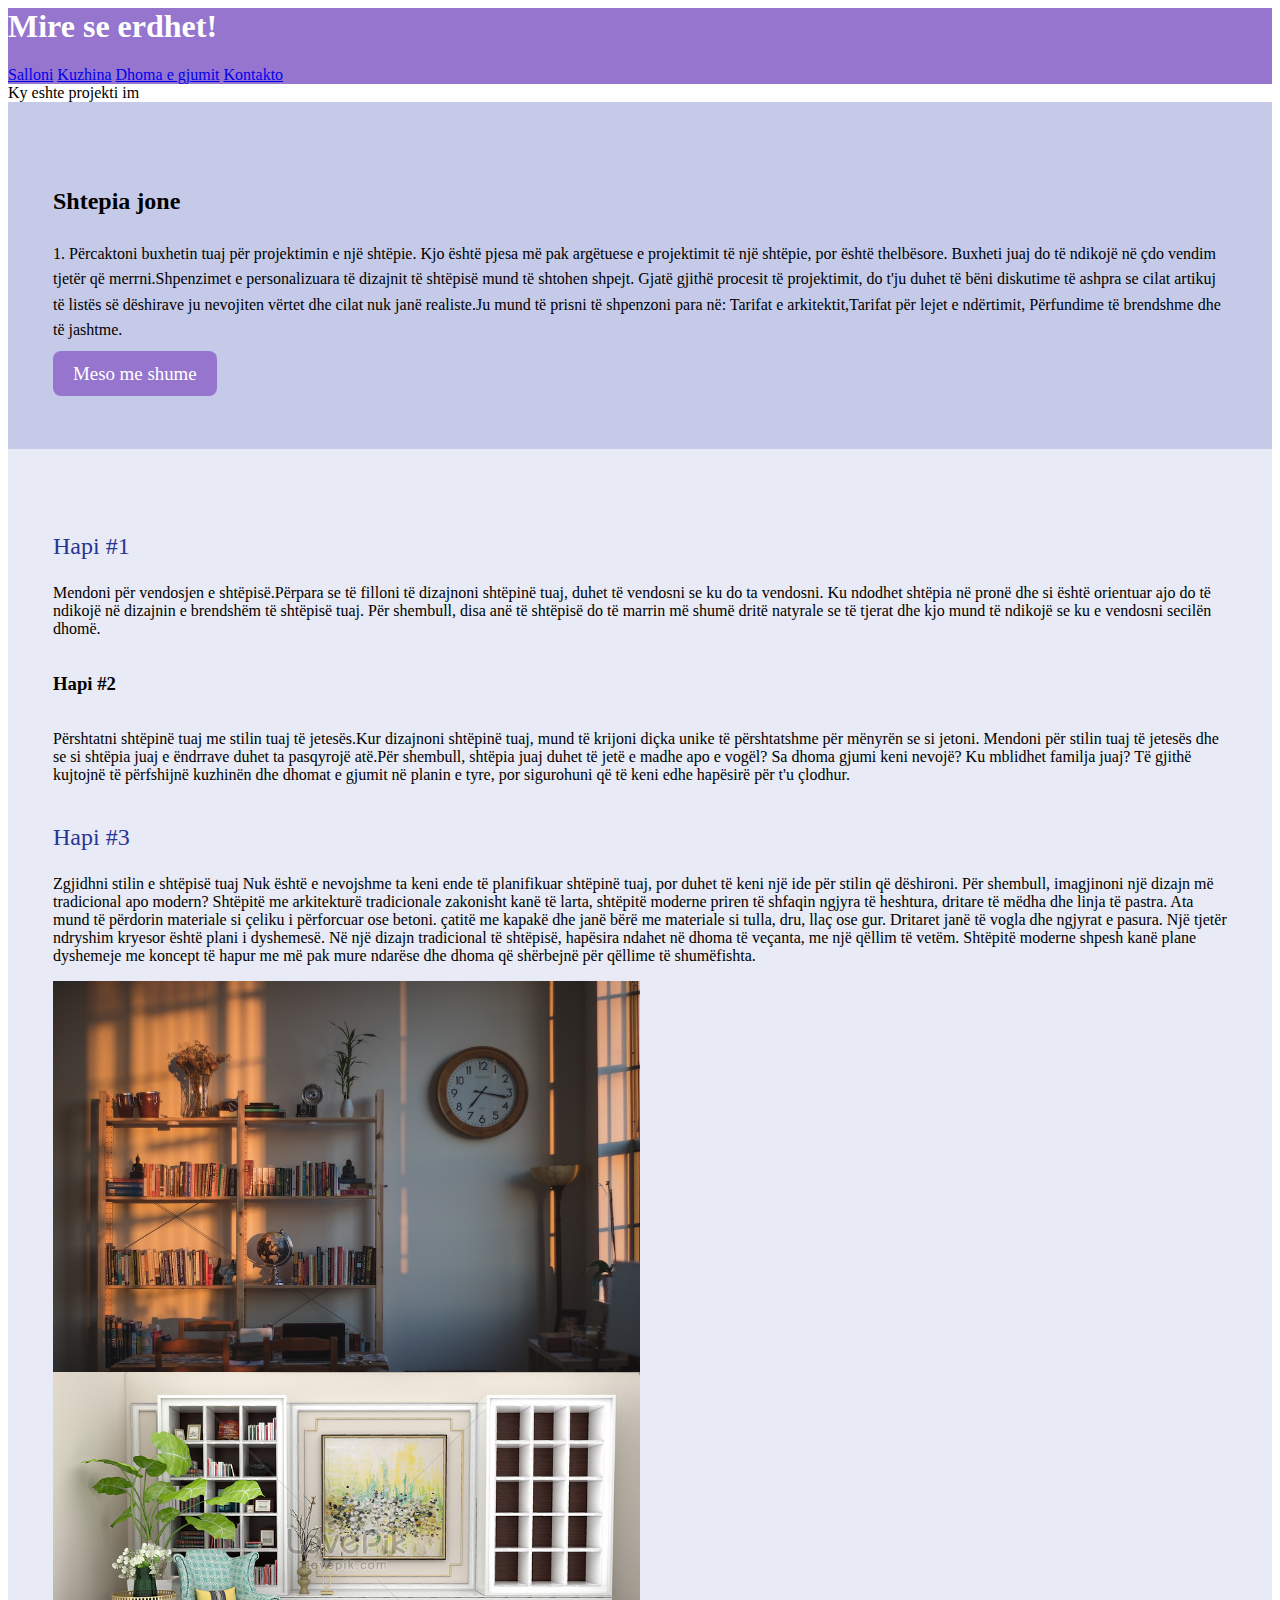
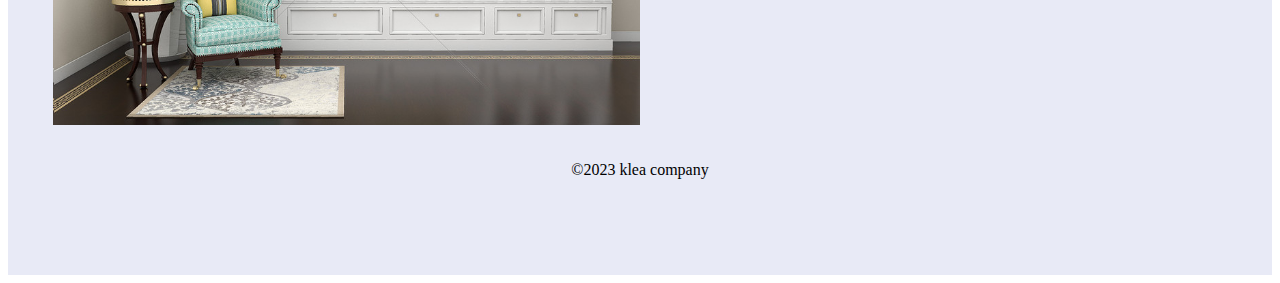
<file: index.html>
<html lang="en">
<head>
    <meta charset="UTF-8">
    <meta http-equiv="X-UA-Compatible" content="IE=edge">
    <meta name="viewport" content="width=device-width, initial-scale=1.0">
    <title>Dizenjo shtepine tende</title>
    <link rel="stylesheet" href="style.css">
</head>
<body>
    <div class="header">
        <h1>Mire se erdhet!</h1> 
        <a href="salloni.html">Salloni</a>
        <a href="kuzhina.html">Kuzhina</a>
        <a href="dhoma.html">Dhoma e gjumit</a>
        <a href="kontakto.html">Kontakto</a>

    </div>
    <script src="script.js"></script>

    <div class="hero"> 
        <h2>Shtepia jone</h2>
        <p>
            1. Përcaktoni buxhetin tuaj për projektimin e një shtëpie. 
        Kjo është pjesa më pak argëtuese e projektimit të një shtëpie, por është thelbësore. Buxheti juaj do të ndikojë në çdo vendim tjetër që merrni.Shpenzimet e personalizuara të dizajnit të shtëpisë mund të shtohen shpejt. Gjatë gjithë procesit të projektimit, do t'ju duhet të bëni diskutime të ashpra se cilat artikuj të listës së dëshirave ju nevojiten vërtet dhe cilat nuk janë realiste.Ju mund të prisni të shpenzoni para në:
        Tarifat e arkitektit,Tarifat për lejet e ndërtimit,
        Përfundime të brendshme dhe të jashtme.</p>
        <a href="#" class="button">Meso me shume</a>


    </div>
    <div class="features">
<div class="features-inner">
<div class="featured-item">
    <h3>Hapi #1</h3>
    <p>Mendoni për vendosjen e shtëpisë.Përpara se të filloni të dizajnoni shtëpinë tuaj, duhet të vendosni se ku do ta vendosni. Ku ndodhet shtëpia në pronë dhe si është orientuar ajo do të ndikojë në dizajnin e brendshëm të shtëpisë tuaj. Për shembull, disa anë të shtëpisë do të marrin më shumë dritë natyrale se të tjerat dhe kjo mund të ndikojë se ku e vendosni secilën dhomë.</p>
</div class="featured-item">
<h3>Hapi #2</h3>
<p>Përshtatni shtëpinë tuaj me stilin tuaj të jetesës.Kur dizajnoni shtëpinë tuaj, mund të krijoni diçka unike të përshtatshme për mënyrën se si jetoni. Mendoni për stilin tuaj të jetesës dhe se si shtëpia juaj e ëndrrave duhet ta pasqyrojë atë.Për shembull, shtëpia juaj duhet të jetë e madhe apo e vogël? Sa dhoma gjumi keni nevojë? Ku mblidhet familja juaj? Të gjithë kujtojnë të përfshijnë kuzhinën dhe dhomat e gjumit në planin e tyre, por sigurohuni që të keni edhe hapësirë për t'u çlodhur.</p>
</div>
<div class="featured-item">
    <h3>Hapi #3</h3>
    <p>Zgjidhni stilin e shtëpisë tuaj
        Nuk është e nevojshme ta keni ende të planifikuar shtëpinë tuaj, por duhet të keni një ide për stilin që dëshironi. Për shembull, imagjinoni një dizajn më tradicional apo modern? Shtëpitë me arkitekturë tradicionale zakonisht kanë të larta, shtëpitë moderne priren të shfaqin ngjyra të heshtura, dritare të mëdha dhe linja të pastra. Ata mund të përdorin materiale si çeliku i përforcuar ose betoni.
          çatitë me kapakë dhe janë bërë me materiale si tulla, dru, llaç ose gur. Dritaret janë të vogla dhe ngjyrat e pasura. Një tjetër ndryshim kryesor është plani i dyshemesë. Në një dizajn tradicional të shtëpisë, hapësira ndahet në dhoma të veçanta, me një qëllim të vetëm. Shtëpitë moderne shpesh kanë plane dyshemeje me koncept të hapur me më pak mure ndarëse dhe dhoma që shërbejnë për qëllime të shumëfishta. </p>
    </div>


   <img src="images/foto1.jpg" alt="Shtepia">
   <img src="images/foto3.jpg" alt="shtepi">
   <div class="footer">
    <p>&copy;2023 klea company</p>

   </div>
</body>
</html>
</file>
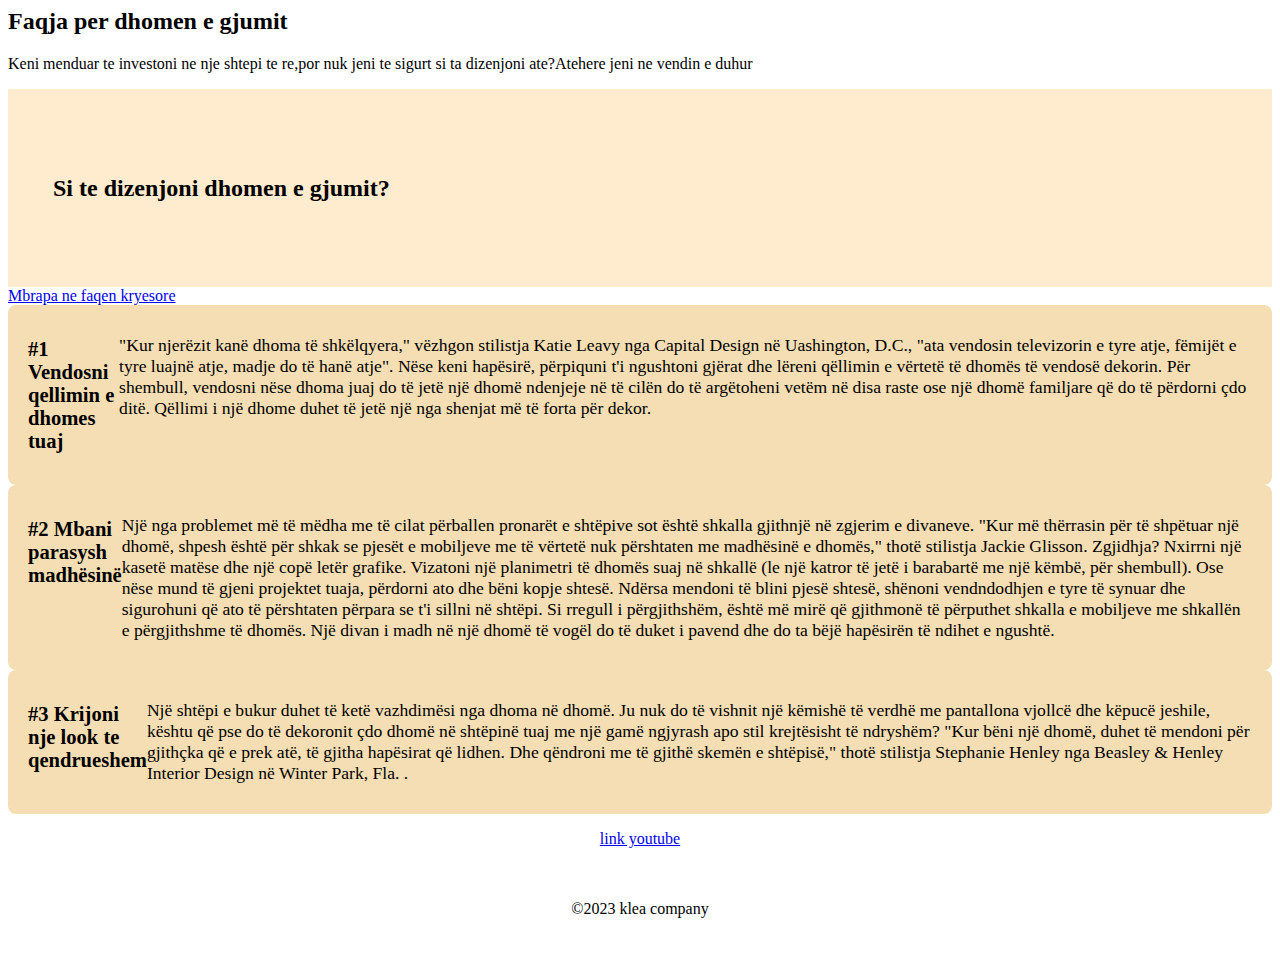
<file: dhoma.html>
<html lang="en">
<head>
    <meta charset="UTF-8">
    <meta http-equiv="X-UA-Compatible" content="IE=edge">
    <meta name="viewport" content="width=device-width, initial-scale=1.0">
    <title>Dizenjo shtepine tende</title>
    <link rel="stylesheet" href="style.css">
</head>
<body>
   <h2>Faqja per dhomen e gjumit</h2> 
   <p>Keni menduar te investoni ne nje shtepi te re,por nuk jeni te sigurt si ta dizenjoni ate?Atehere jeni ne vendin e duhur</p>
   <div class="eni">
    <h2>Si te dizenjoni dhomen e gjumit?</h2>
   </div>
   <a href="file.html">Mbrapa ne faqen kryesore</a>
   <div class="ton">
    <h3>#1 Vendosni qellimin e dhomes tuaj</h3>
    <p>"Kur njerëzit kanë dhoma të shkëlqyera," vëzhgon stilistja Katie Leavy nga Capital Design në Uashington, D.C., "ata vendosin televizorin e tyre atje, fëmijët e tyre luajnë atje, madje do të hanë atje". Nëse keni hapësirë, përpiquni t'i ngushtoni gjërat dhe lëreni qëllimin e vërtetë të dhomës të vendosë dekorin. Për shembull, vendosni nëse dhoma juaj do të jetë një dhomë ndenjeje në të cilën do të argëtoheni vetëm në disa raste ose një dhomë familjare që do të përdorni çdo ditë. Qëllimi i një dhome duhet të jetë një nga shenjat më të forta për dekor.</p>
   </div>
   <div class="kg">
    <h3>#2 Mbani parasysh madhësinë</h3>
    <p>Një nga problemet më të mëdha me të cilat përballen pronarët e shtëpive sot është shkalla gjithnjë në zgjerim e divaneve. "Kur më thërrasin për të shpëtuar një dhomë, shpesh është për shkak se pjesët e mobiljeve me të vërtetë nuk përshtaten me madhësinë e dhomës," thotë stilistja Jackie Glisson. Zgjidhja? Nxirrni një kasetë matëse dhe një copë letër grafike. Vizatoni një planimetri të dhomës suaj në shkallë (le një katror të jetë i barabartë me një këmbë, për shembull). Ose nëse mund të gjeni projektet tuaja, përdorni ato dhe bëni kopje shtesë. Ndërsa mendoni të blini pjesë shtesë, shënoni vendndodhjen e tyre të synuar dhe sigurohuni që ato të përshtaten përpara se t'i sillni në shtëpi. Si rregull i përgjithshëm, është më mirë që gjithmonë të përputhet shkalla e mobiljeve me shkallën e përgjithshme të dhomës. Një divan i madh në një dhomë të vogël do të duket i pavend dhe do ta bëjë hapësirën të ndihet e ngushtë.</p>
   </div>
   <div class="metri">
    <h3>#3 Krijoni nje look te qendrueshem</h3>
    <p>Një shtëpi e bukur duhet të ketë vazhdimësi nga dhoma në dhomë. Ju nuk do të vishnit një këmishë të verdhë me pantallona vjollcë dhe këpucë jeshile, kështu që pse do të dekoronit çdo dhomë në shtëpinë tuaj me një gamë ngjyrash apo stil krejtësisht të ndryshëm? "Kur bëni një dhomë, duhet të mendoni për gjithçka që e prek atë, të gjitha hapësirat që lidhen. Dhe qëndroni me të gjithë skemën e shtëpisë," thotë stilistja Stephanie Henley nga Beasley & Henley Interior Design në Winter Park, Fla. .</p>
   </div>
   <p><center><a href="https://www.youtube.com/watch?v=8rOfF_dkJVg">link youtube</a></center></p>

   <div class="footer">
    <p>&copy;2023 klea company</p>
</div>
</body>
</html>
</file>
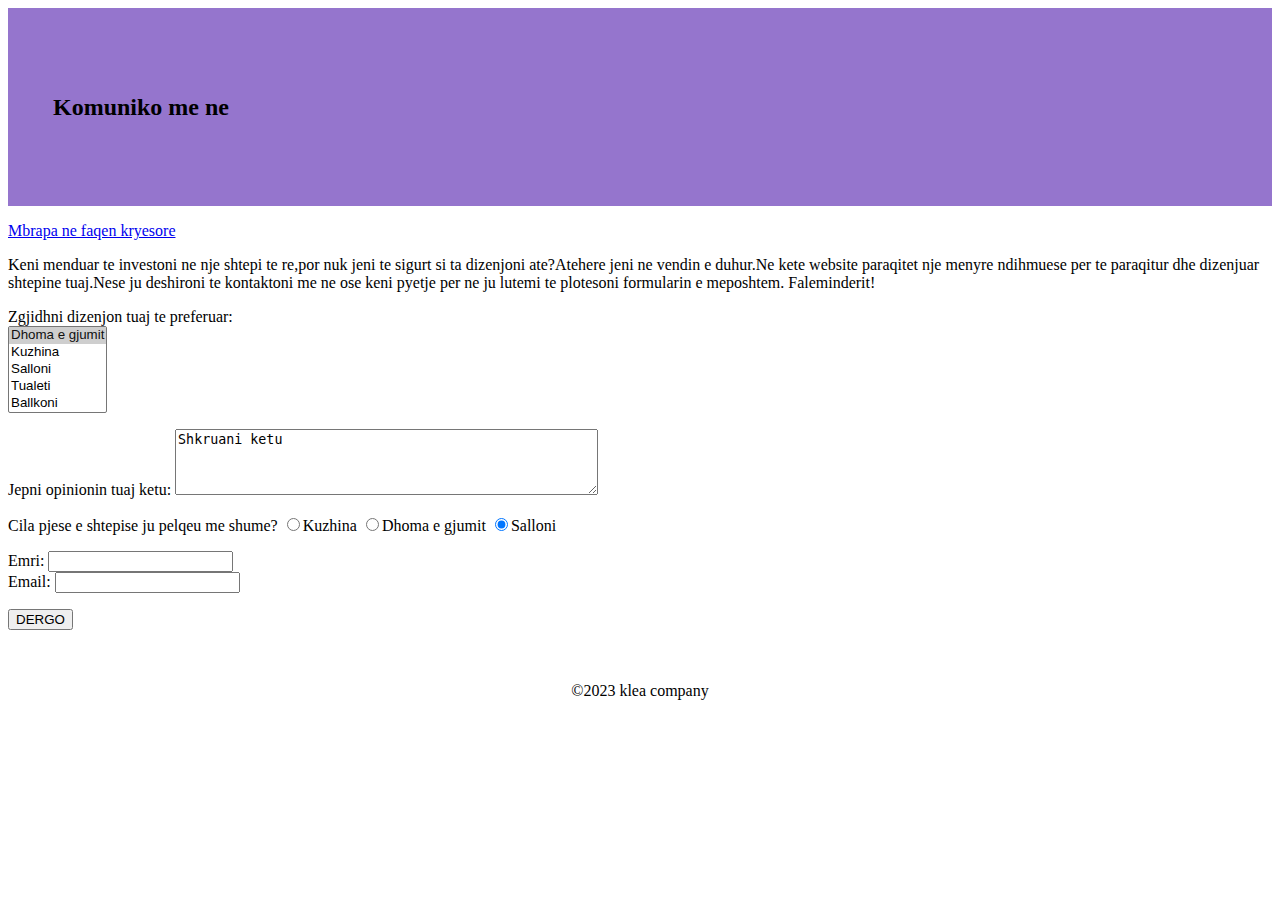
<file: kontakto.html>
<html lang="en">
<head>
    <meta charset="UTF-8">
    <meta http-equiv="X-UA-Compatible" content="IE=edge">
    <meta name="viewport" content="width=device-width, initial-scale=1.0">
    <title>Dizenjo shtepine tende</title>
    <link rel="stylesheet" href="style.css">
</head>
<body>
    <div class="komuniko">
   <h2>Komuniko me ne</h2> 
   </div>
   <p><a href="file.html">Mbrapa ne faqen kryesore</a></p>

   <p>Keni menduar te investoni ne nje shtepi te re,por nuk jeni te sigurt si ta dizenjoni ate?Atehere jeni ne vendin e duhur.Ne kete website paraqitet nje menyre ndihmuese per te paraqitur dhe dizenjuar shtepine tuaj.Nese ju deshironi te kontaktoni me ne ose keni pyetje per ne ju lutemi te plotesoni formularin e meposhtem. Faleminderit!</p>

   <p>Zgjidhni dizenjon tuaj te preferuar:<BR>
    <SELECT name ="vende" size="5" multiple>
        <OPTION value="dhm" selected >Dhoma e gjumit</OPTION>
        <OPTION value="kzh">Kuzhina</OPTION>
        <OPTION value="sll">Salloni</OPTION>
        <OPTION value="bnj">Tualeti</OPTION>
        <OPTION value="kd">Ballkoni</OPTION>
    </SELECT>
   </p>
   <p>Jepni opinionin tuaj ketu:
    <TEXTAREA name="opinion" cols="50" rows="4">Shkruani ketu</TEXTAREA>
   </p>
   <p>
Cila pjese e shtepise ju pelqeu me shume?
<INPUT type="radio" name="psize" value="K" checked>Kuzhina
    <INPUT type="radio" name="psize" value="K" checked>Dhoma e gjumit
        <INPUT type="radio" name="psize" value="K" checked>Salloni
   </p>
   <p>
Emri: <INPUT name="Emri"> <br>
    Email: <INPUT name="Email"></p>
        <INPUT type="submit" value="DERGO"></P>
            <div class="footer">
            <p>&copy;2023 klea company</p>
        </div> 
</body>
</html>
</file>
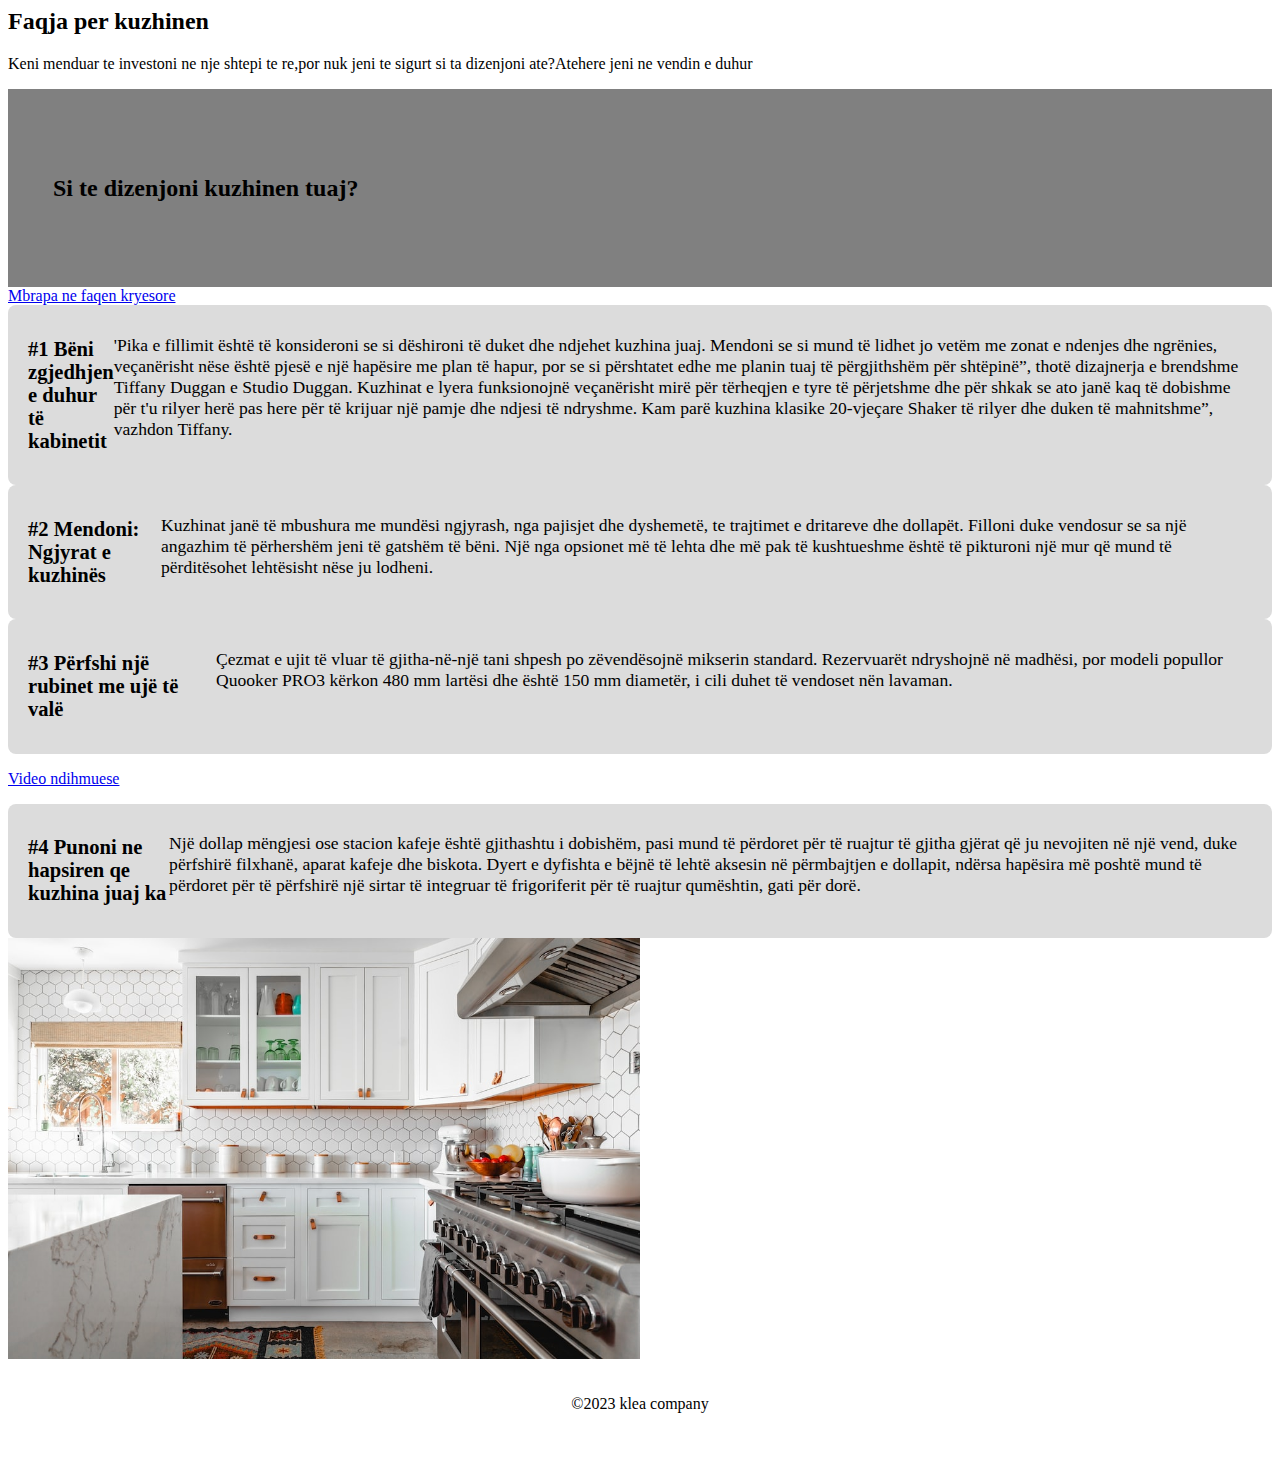
<file: kuzhina.html>
<html lang="en">
<head>
    <meta charset="UTF-8">
    <meta http-equiv="X-UA-Compatible" content="IE=edge">
    <meta name="viewport" content="width=device-width, initial-scale=1.0">
    <title>Dizenjo shtepine tende</title>
    <link rel="stylesheet" href="style.css">
</head>
<body>
   <h2>Faqja per kuzhinen</h2> 
   <p>Keni menduar te investoni ne nje shtepi te re,por nuk jeni te sigurt si ta dizenjoni ate?Atehere jeni ne vendin e duhur</p>
   <div class="kela">
<h2>Si te dizenjoni kuzhinen tuaj?</h2>
   </div>
   <a href="file.html">Mbrapa ne faqen kryesore</a>
   <div class="tel">
    <h3>#1 Bëni zgjedhjen e duhur të kabinetit</h3>
    <p>'Pika e fillimit është të konsideroni se si dëshironi të duket dhe ndjehet kuzhina juaj. Mendoni se si mund të lidhet jo vetëm me zonat e ndenjes dhe ngrënies, veçanërisht nëse është pjesë e një hapësire me plan të hapur, por se si përshtatet edhe me planin tuaj të përgjithshëm për shtëpinë”, thotë dizajnerja e brendshme Tiffany Duggan e Studio Duggan. Kuzhinat e lyera funksionojnë veçanërisht mirë për tërheqjen e tyre të përjetshme dhe për shkak se ato janë kaq të dobishme për t'u rilyer herë pas here për të krijuar një pamje dhe ndjesi të ndryshme. Kam parë kuzhina klasike 20-vjeçare Shaker të rilyer dhe duken të mahnitshme”, vazhdon Tiffany.</p>
   </div>
   <div class="tel">
    <h3>#2 Mendoni: Ngjyrat e kuzhinës</h3>
    <p>Kuzhinat janë të mbushura me mundësi ngjyrash, nga pajisjet dhe dyshemetë, te trajtimet e dritareve dhe dollapët. Filloni duke vendosur se sa një angazhim të përhershëm jeni të gatshëm të bëni. Një nga opsionet më të lehta dhe më pak të kushtueshme është të pikturoni një mur që mund të përditësohet lehtësisht nëse ju lodheni.</p>
   </div>
   <div class="telefon">
    <h3>#3 Përfshi një rubinet me ujë të valë</h3>
    <P>Çezmat e ujit të vluar të gjitha-në-një tani shpesh po zëvendësojnë mikserin standard. Rezervuarët ndryshojnë në madhësi, por modeli popullor Quooker PRO3 kërkon 480 mm lartësi dhe është 150 mm diametër, i cili duhet të vendoset nën lavaman.</P>
   </div>
   <p><a href="https://www.youtube.com/watch?v=fTwxo7rC5tc">Video ndihmuese</a></p>
   <div class="telefon">
    <h3>#4 Punoni ne hapsiren qe kuzhina juaj ka</h3>
        <p>Një dollap mëngjesi ose stacion kafeje është gjithashtu i dobishëm, pasi mund të përdoret për të ruajtur të gjitha gjërat që ju nevojiten në një vend, duke përfshirë filxhanë, aparat kafeje dhe biskota. Dyert e dyfishta e bëjnë të lehtë aksesin në përmbajtjen e dollapit, ndërsa hapësira më poshtë mund të përdoret për të përfshirë një sirtar të integruar të frigoriferit për të ruajtur qumështin, gati për dorë.</p>
   </div>
   <img src="images/foto7.jpg" alt="kuzhina">
   <div class="footer">
    <p>&copy;2023 klea company</p>
</div>


</body>
</html>
</file>
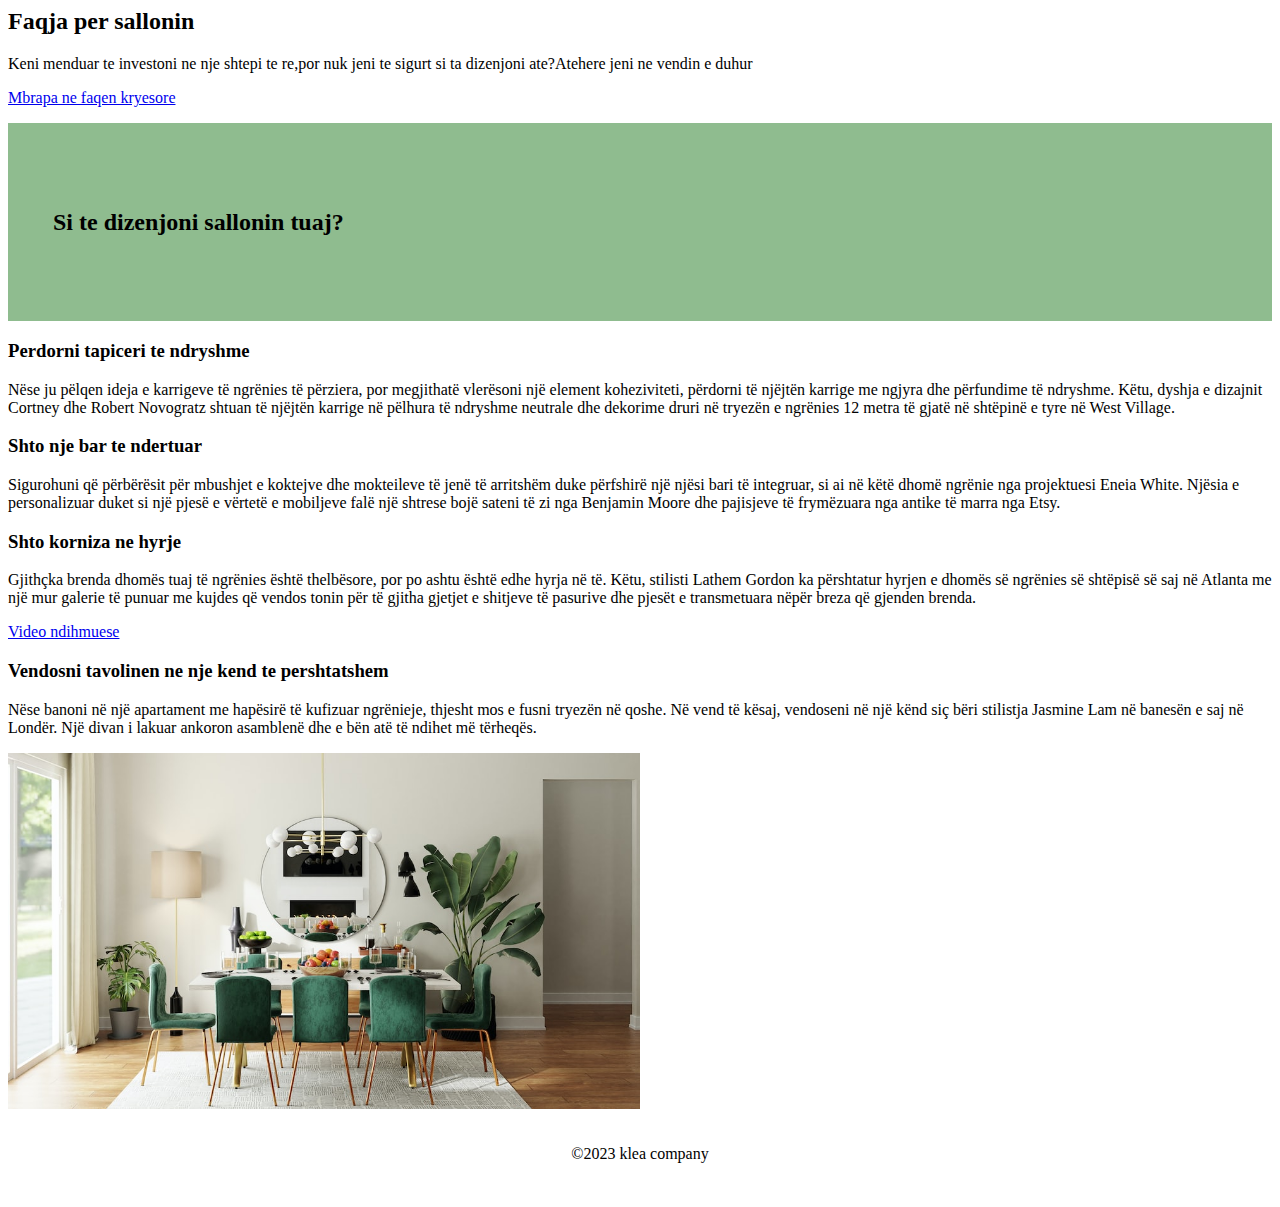
<file: salloni.html>
<html lang="en">
<head>
    <meta charset="UTF-8">
    <meta http-equiv="X-UA-Compatible" content="IE=edge">
    <meta name="viewport" content="width=device-width, initial-scale=1.0">
    <title>Dizenjo sallonin tend!</title>
    <link rel="stylesheet" href="style.css">
</head>
<body>
   <h2>Faqja per sallonin</h2> 
   <p>Keni menduar te investoni ne nje shtepi te re,por nuk jeni te sigurt si ta dizenjoni ate?Atehere jeni ne vendin e duhur</p>
   <p><a href="file.html">Mbrapa ne faqen kryesore</a></p>

   <div class="klea">
    <h2>Si te dizenjoni sallonin tuaj?</h2>
   </div>
   <h3>Perdorni tapiceri te ndryshme</h3>
   <p>
    Nëse ju pëlqen ideja e karrigeve të ngrënies të përziera, por megjithatë vlerësoni një element koheziviteti, përdorni të njëjtën karrige me ngjyra dhe përfundime të ndryshme. Këtu, dyshja e dizajnit Cortney dhe Robert Novogratz shtuan të njëjtën karrige në pëlhura të ndryshme neutrale dhe dekorime druri në tryezën e ngrënies 12 metra të gjatë në shtëpinë e tyre në West Village.
   </p>
   <h3>Shto nje bar te ndertuar</h3>
   <p>Sigurohuni që përbërësit për mbushjet e koktejve dhe mokteileve të jenë të arritshëm duke përfshirë një njësi bari të integruar, si ai në këtë dhomë ngrënie nga projektuesi Eneia White. Njësia e personalizuar duket si një pjesë e vërtetë e mobiljeve falë një shtrese bojë sateni të zi nga Benjamin Moore dhe pajisjeve të frymëzuara nga antike të marra nga Etsy.</p>
   <h3>Shto korniza ne hyrje</h3>
   <p>Gjithçka brenda dhomës tuaj të ngrënies është thelbësore, por po ashtu është edhe hyrja në të. Këtu, stilisti Lathem Gordon ka përshtatur hyrjen e dhomës së ngrënies së shtëpisë së saj në Atlanta me një mur galerie të punuar me kujdes që vendos tonin për të gjitha gjetjet e shitjeve të pasurive dhe pjesët e transmetuara nëpër breza që gjenden brenda.</p>
   <p><a href="https://www.youtube.com/watch?v=UX4vI2ygNNw">Video ndihmuese</a></p>
   <h3>Vendosni tavolinen ne nje kend te pershtatshem</h3>
   <p>Nëse banoni në një apartament me hapësirë të kufizuar ngrënieje, thjesht mos e fusni tryezën në qoshe. Në vend të kësaj, vendoseni në një kënd siç bëri stilistja Jasmine Lam në banesën e saj në Londër. Një divan i lakuar ankoron asamblenë dhe e bën atë të ndihet më tërheqës.</p>
   <img src="images/foto9.jpg" alt="salloni">
   <div class="footer">
    <p>&copy;2023 klea company</p>
</div>
</body>
</html>
</file>
<file: style.css>
h1 {
    color: white;
    display: flex;
}

img{
    width: 80%
}
.header{
    background-color: #9575CD;
    justify-content: space-between;
    align-items: center;
}
h2{
    color:black
}
.hero{
    background-color: c5cae9;
    padding: 60px 45px;
    line-height: 1.6;
}
.button{
    background-color: #9575CD;
    color: #fff;
    text-decoration: none;
    padding: 12px 20px;
    border-radius: 8px;
    font-size: 1.18rem;
}
.features {
    background-color: #e8eaf6;
    padding: 60px 45px;
}
.features-inner{
    max-width: 1200px;
    margin: 0 auto;
    display: grid;
    grid-template-columns: .5fr .5fr .5r;
    grid-column-gap: 45px;
}
.featured-item h3 {
    color: #283593;
    font-size: 1.5rem;
    font-weight: normal;
}
.footer{
    text-align: center;
    padding: 20px 0;
}
.klea{
    background-color: #8fbc8f;
    padding: 60px 45px;
    line-height: 1.6;
}
img{
    width: 50%;
}
.kela{
    background-color:#808080 ;
    padding: 60px 45px;
    line-height: 1.6;
}
.komuniko{
    background-color: #9575CD;
    padding: 60px 45px;
    line-height: 1.6;
}
.tel{
    background-color:#dcdcdc ;
    display: flex;text-decoration: none;
    padding: 12px 20px;
    border-radius: 8px;
    font-size: 1.1rem;
}
.telefon{
    background-color:  #dcdcdc  ;
    display: flex;text-decoration: none;
    padding: 12px 20px;
    border-radius: 8px;
    font-size: 1.1rem;
}
.eni{
    background-color: #ffebcd;
    padding: 60px 45px;
    line-height: 1.6;
}
.ton{
    background-color: #f5deb3;
    display: flex;text-decoration: none;
    padding: 12px 20px;
    border-radius: 8px;
    font-size: 1.1rem;
}
.kg{
    background-color: #f5deb3;
    display: flex;text-decoration: none;
    padding: 12px 20px;
    border-radius: 8px;
    font-size: 1.1rem; 
}
.metri{
    background-color: #f5deb3;
    display: flex;text-decoration: none;
    padding: 12px 20px;
    border-radius: 8px;
    font-size: 1.1rem;
}
</file>
